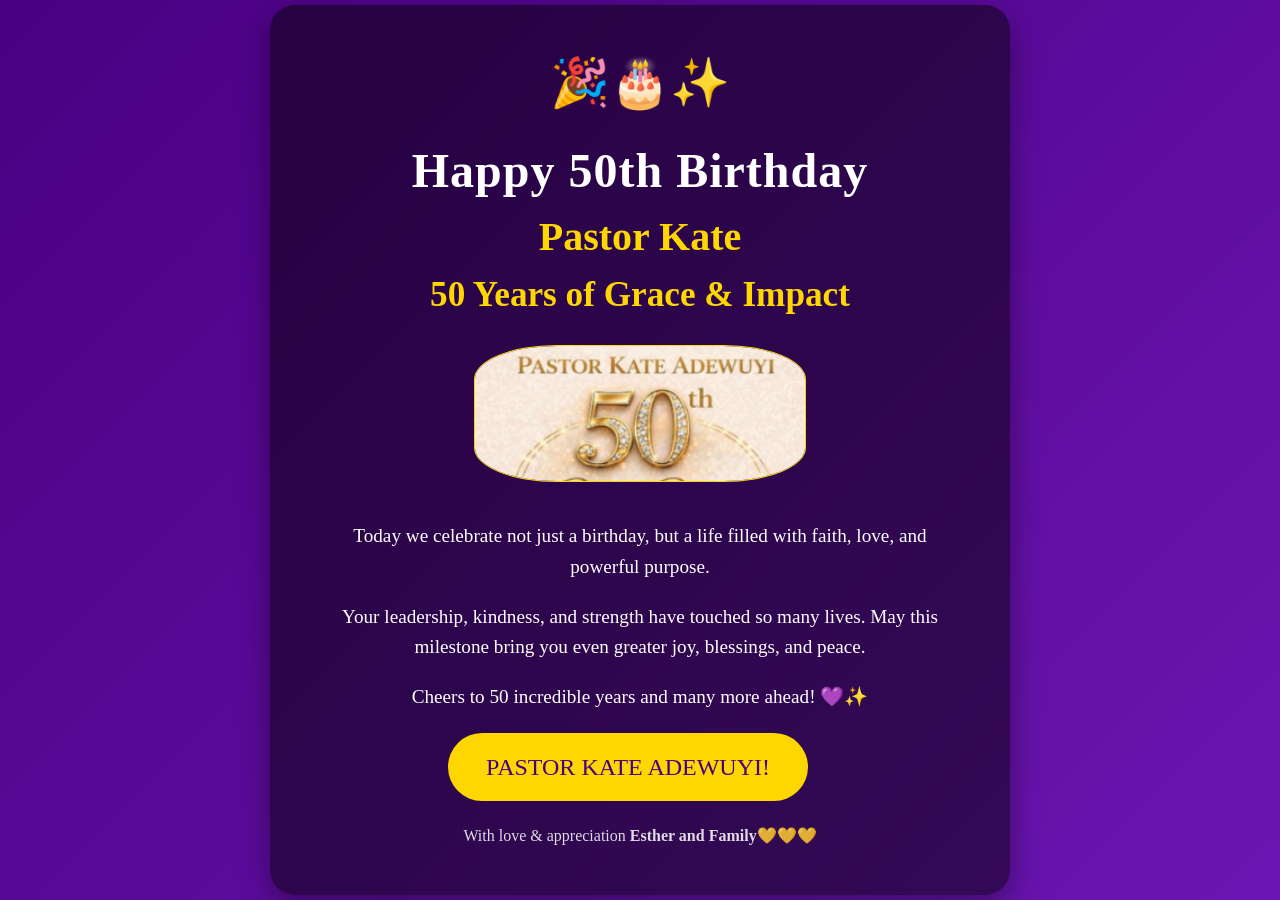
<file: index.html>
<!DOCTYPE html>
<html lang="en">
<head>
    <meta charset="UTF-8">
    <meta name="viewport" content="width=device-width, initial-scale=1.0">
    <title>Happy 50th Birthday Pastor Kate</title>
    <link rel="stylesheet" href="HB-PstKate.css">

</head>

<body>

<!-- Background Music -->
<audio autoplay loop>
    <!-- <source src="audio-file-url.mp3" type="audio/mp3"> -->
    <source src="https://www.youtube.com/watch?v=9sE5kEnitqE" type="audio/mp3">
    Your browser does not support the audio element.
</audio>

<div class="card">
    <div class="icons">🎉🎂✨</div>
    <h1>Happy 50th Birthday</h1>
    <div class="name">Pastor Kate</div>
    <h2>50 Years of Grace & Impact</h2>

    <!-- Photo Section -->
    <img src="images/pastorKate.png" alt="Pastor Kate" class="photo">

    <p>
        Today we celebrate not just a birthday, but a life filled with faith, 
        love, and powerful purpose.
    </p>

    <p>
        Your leadership, kindness, and strength have touched so many lives. 
        May this milestone bring you even greater joy, blessings, and peace.
    </p>

    <p>
        Cheers to 50 incredible years and many more ahead! 💜✨
    </p>

    <!-- Invitation Button -->
    <p class="invite-button">PASTOR KATE ADEWUYI!</p>

    <div class="footer">
        With love & appreciation <strong>Esther and Family</strong>💛💛💛
    </div>
</div>

</body>
</html>
</file>
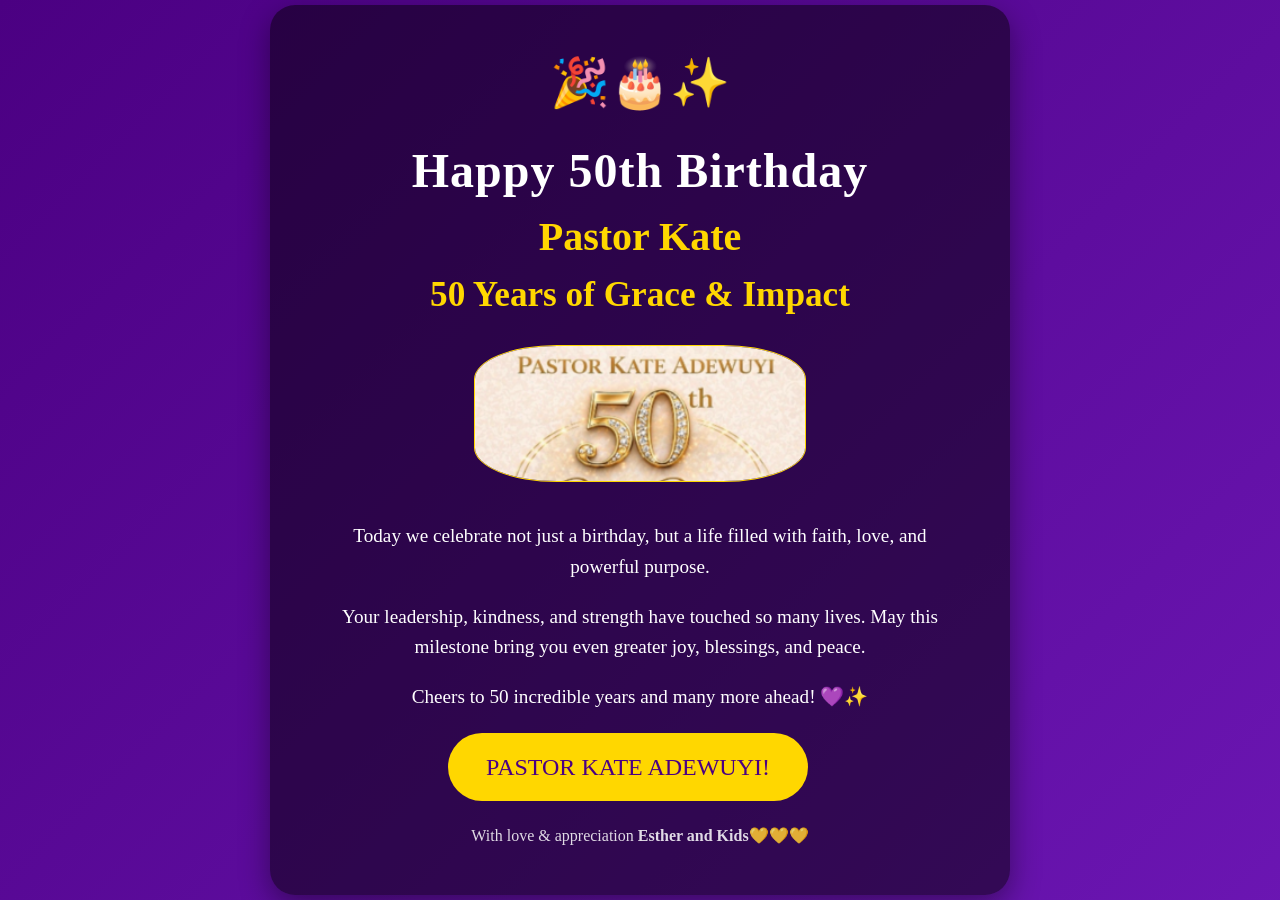
<file: HB-PstKate.html>
<!DOCTYPE html>
<html lang="en">
<head>
    <meta charset="UTF-8">
    <meta name="viewport" content="width=device-width, initial-scale=1.0">
    <title>Happy 50th Birthday Pastor Kate</title>
    <link rel="stylesheet" href="HB-PstKate.css">

</head>

<body>

<!-- Background Music -->
<audio autoplay loop>
    <!-- <source src="audio-file-url.mp3" type="audio/mp3"> -->
    <source src="https://www.youtube.com/watch?v=9sE5kEnitqE" type="audio/mp3">
    Your browser does not support the audio element.
</audio>

<div class="card">
    <div class="icons">🎉🎂✨</div>
    <h1>Happy 50th Birthday</h1>
    <div class="name">Pastor Kate</div>
    <h2>50 Years of Grace & Impact</h2>

    <!-- Photo Section -->
    <img src="images/pastorKate.png" alt="Pastor Kate" class="photo">

    <p>
        Today we celebrate not just a birthday, but a life filled with faith, 
        love, and powerful purpose.
    </p>

    <p>
        Your leadership, kindness, and strength have touched so many lives. 
        May this milestone bring you even greater joy, blessings, and peace.
    </p>

    <p>
        Cheers to 50 incredible years and many more ahead! 💜✨
    </p>

    <!-- Invitation Button -->
    <p class="invite-button">PASTOR KATE ADEWUYI!</p>

    <div class="footer">
        With love & appreciation <strong>Esther and Kids</strong>💛💛💛
    </div>
</div>

</body>
</html>
</file>
<file: HB-PstKate.css>
body {
  margin: 0;
  font-family: "Georgia", serif;
  background: linear-gradient(135deg, #4b0082, #8a2be2, #ffd700);
  background-size: 400% 400%;
  animation: gradientFlow 10s ease infinite;
  display: flex;
  justify-content: center;
  align-items: center;
  height: 100vh;
  color: #fff;
  text-align: center;
}

.card {
  background: rgba(0, 0, 0, 0.5);
  padding: 50px 70px;
  border-radius: 25px;
  box-shadow: 0 10px 30px rgba(0, 0, 0, 0.4);
  max-width: 600px;
  animation: fadeIn 2s ease-in-out;
}

h1 {
  font-size: 3em;
  margin-bottom: 10px;
  letter-spacing: 1px;
}

h2 {
  font-size: 2.2em;
  color: #ffd700;
  margin: 10px 0;
}

.name {
  font-size: 2.5em;
  font-weight: bold;
  color: #ffd700;
  margin: 15px 0;
}

p {
  font-size: 1.2em;
  line-height: 1.6;
  margin-top: 15px;
}

.icons {
  font-size: 3em;
  margin-bottom: 15px;
  animation: float 3s ease-in-out infinite;
}

.footer {
  margin-top: 25px;
  font-size: 1em;
  opacity: 0.85;
}

.photo {
  margin: 20px 0;
  border-radius: 25%;
  border: 1px solid #ffd700;
  overflow: hidden;
  width: 55%;
  height: 30%;
  object-fit: cover;
}

.invite-button {
  background-color: #ffd700;
  color: #4b0082;
  font-size: 1.5em;
  padding: 15px 30px;
  border: none;
  border-radius: 50px;
  cursor: pointer;
  text-decoration: none;
  margin-top: 20px;
  transition: transform 0.2s ease;
  text-align: center;
  margin-left: 18%;
  width: 50%;
}

.invite-button:hover {
  transform: scale(1.1);
}

@keyframes gradientFlow {
  0% {
    background-position: 0% 50%;
  }
  50% {
    background-position: 100% 50%;
  }
  100% {
    background-position: 0% 50%;
  }
}

@keyframes fadeIn {
  from {
    opacity: 0;
    transform: translateY(20px);
  }
  to {
    opacity: 1;
    transform: translateY(0);
  }
}

@keyframes float {
  0%,
  100% {
    transform: translateY(0);
  }
  50% {
    transform: translateY(-12px);
  }
}
</file>
